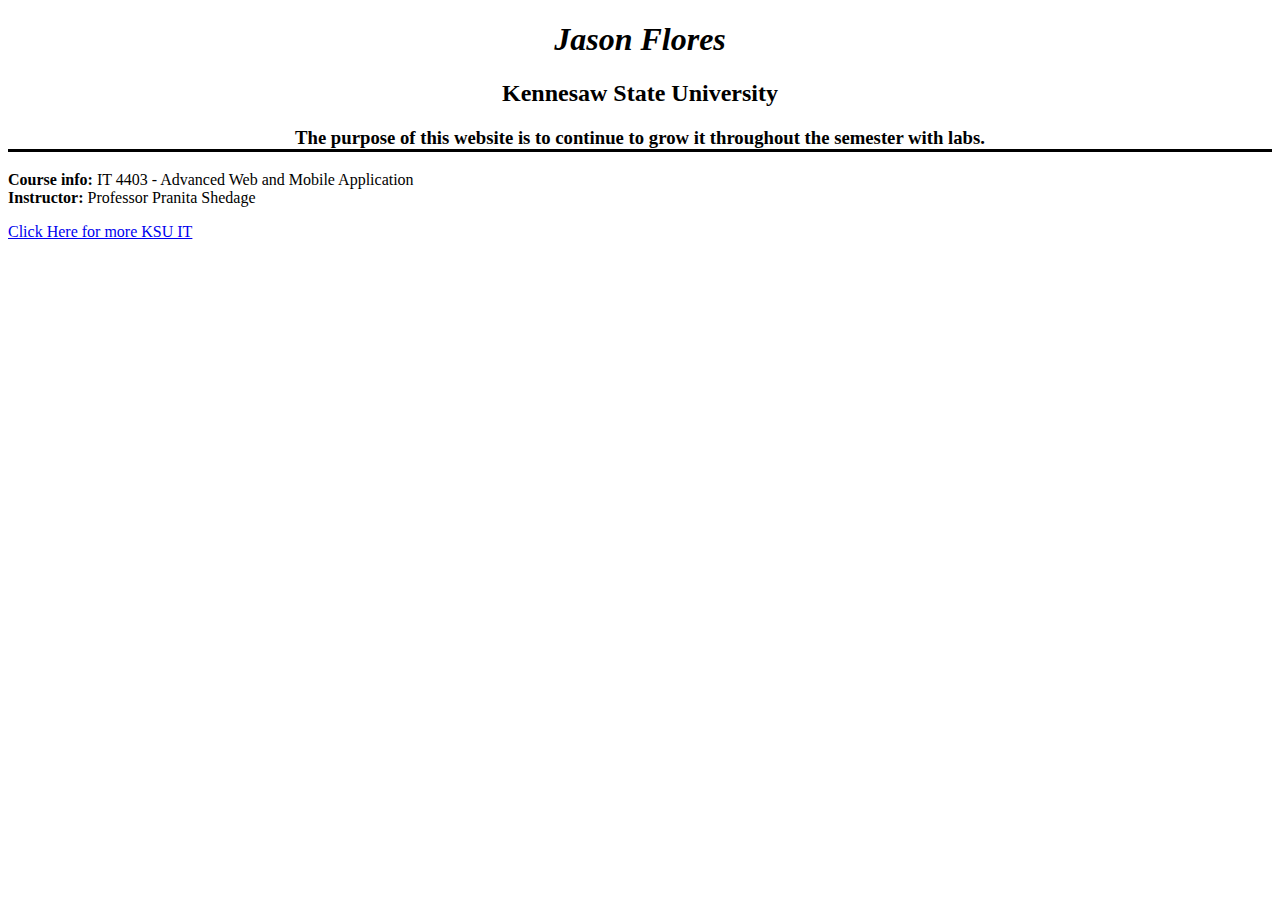
<file: index.html>
<!DOCTYPE html>
<html lang="en">
<head>
    <meta charset="UTF-8">
    <meta name="viewport" content="width=device-width, initial-scale=1.0">
    <title>Jason Flores</title>
    <link rel = "stylesheet" href = "styles.css">
</head>
<body>
    <h1>Jason Flores</h1>
    <h2>Kennesaw State University</h2>
    <h3>The purpose of this website is to continue to grow it throughout the semester with labs.</h3>
    <p><b>Course info:</b> IT 4403 - Advanced Web and Mobile Application
        <br><b>Instructor:</b> Professor Pranita Shedage</p>
    <a href = "https://ccse.kennesaw.edu/it/">Click Here for more KSU IT</a>
</body>
</html>
</file>
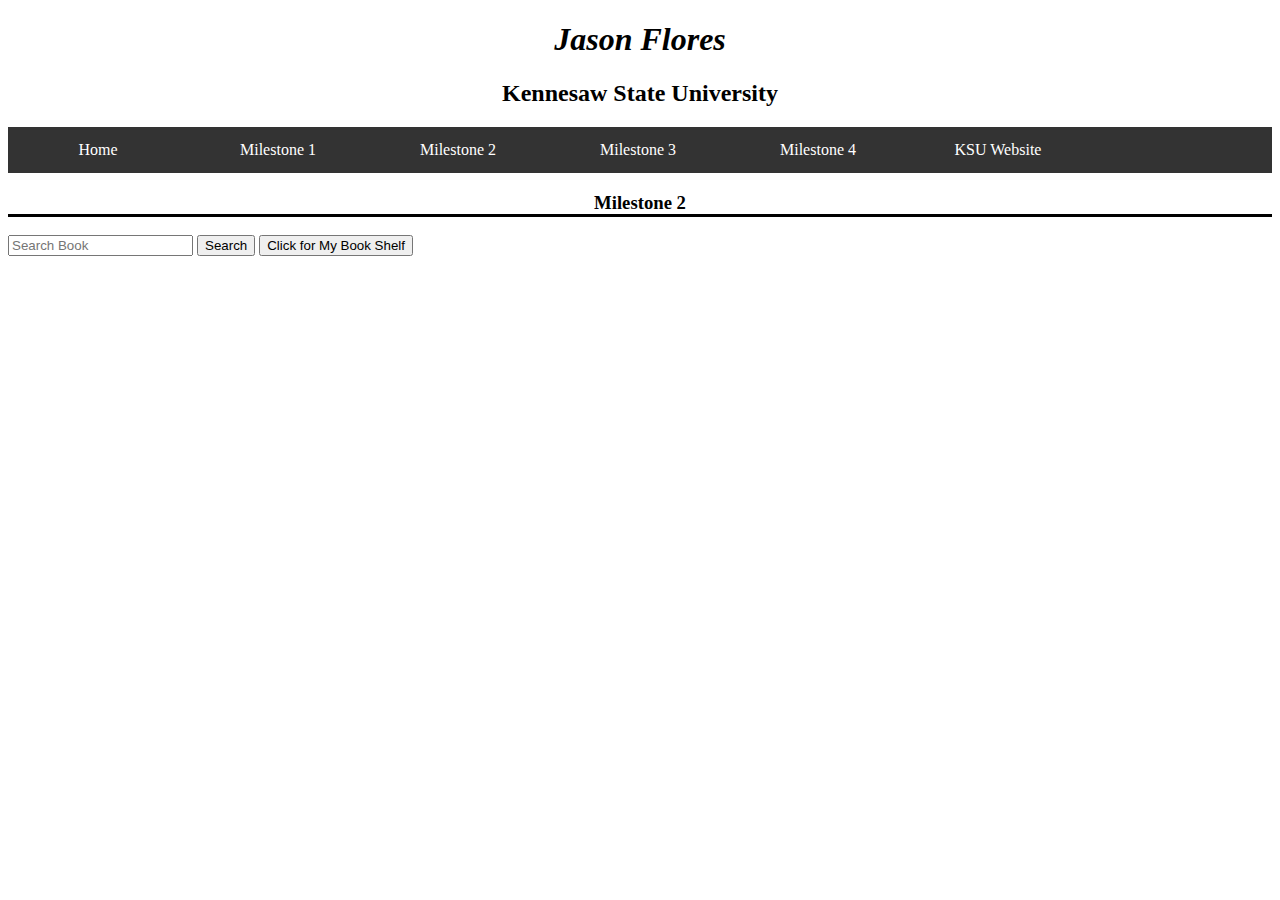
<file: milestone2.html>
<!DOCTYPE html>
<html lang="en">

<head>
    <meta charset="UTF-8">
    <meta name="viewport" content="width=device-width, initial-scale=1.0">
    <title>Jason Flores</title>
    <link rel="stylesheet" href="styles.css">
    <script src="https://ajax.googleapis.com/ajax/libs/jquery/3.7.1/jquery.min.js"></script>
</head>

<body>
    <!--Milestone 2 Page-->

    <h1>Jason Flores</h1>
    <h2>Kennesaw State University</h2>

    <!--navbar-->
    <div id="navbar">
        <ul>
            <li><a href="index.html">Home</a></li>
            <li><a href="milestone1.html">Milestone 1</a></li>
            <li><a href="milestone2.html">Milestone 2</a></li>
            <li><a href="milestone3.html">Milestone 3</a></li>
            <li><a href="milestone4.html">Milestone 4</a></li>
            <li><a href="http://ccse.kennesaw.edu/it">KSU Website</a></li>
        </ul>
        </table>
    </div>

    <h3>Milestone 2</h3>

    <!--Displays and clickables-->
    <input id="search" placeholder="Search Book">
    <button id="button" type="button">Search</button>
    <button onclick="document.location='milestone2MyBookshelf.html'">Click for My Book Shelf</button>
    <div id="results"></div>


    <script>
        function bookSearch() {
            var search = document.getElementById('search').value
            document.getElementById('results').innerHTML = ""
            console.log(search)

            //Used ajax since I am a bit familiar with it
            $.ajax({
                url: "https://www.googleapis.com/books/v1/volumes?q=" + search + "&startIndex=30&maxResults=40",
                dataType: "json",

                success: function (json) {
                    if (json.items) {
                        json.items.forEach(function (item) {
                            var title = item.volumeInfo.title;
                            var cover = item.volumeInfo.imageLinks ? item.volumeInfo.imageLinks.smallThumbnail : 'default-image-url.jpg'; // Provide a default image
                            var bookId = item.id; // Get the book ID for detail book page

                            // Create a link for the book title and book displays
                            document.getElementById('results').innerHTML += `
                            <a href="milestone2BookDetails.html?id=${bookId}" style="text-decoration: none; color: inherit;">
                            <h4 id='M2Titles'>${title}</h4>
                            </a>
                            <img src='${cover}' alt='${title} cover' style='display: block; margin: auto;' />
                            `;
                        });
                    }
                    else {
                        document.getElementById('results').innerHTML = "<p>No results found.</p>";
                    }
                }
                ,

                type: 'GET'

            });

        }

        document.getElementById('button').addEventListener('click', bookSearch, false)

    </script>

</body>

</html>
</file>
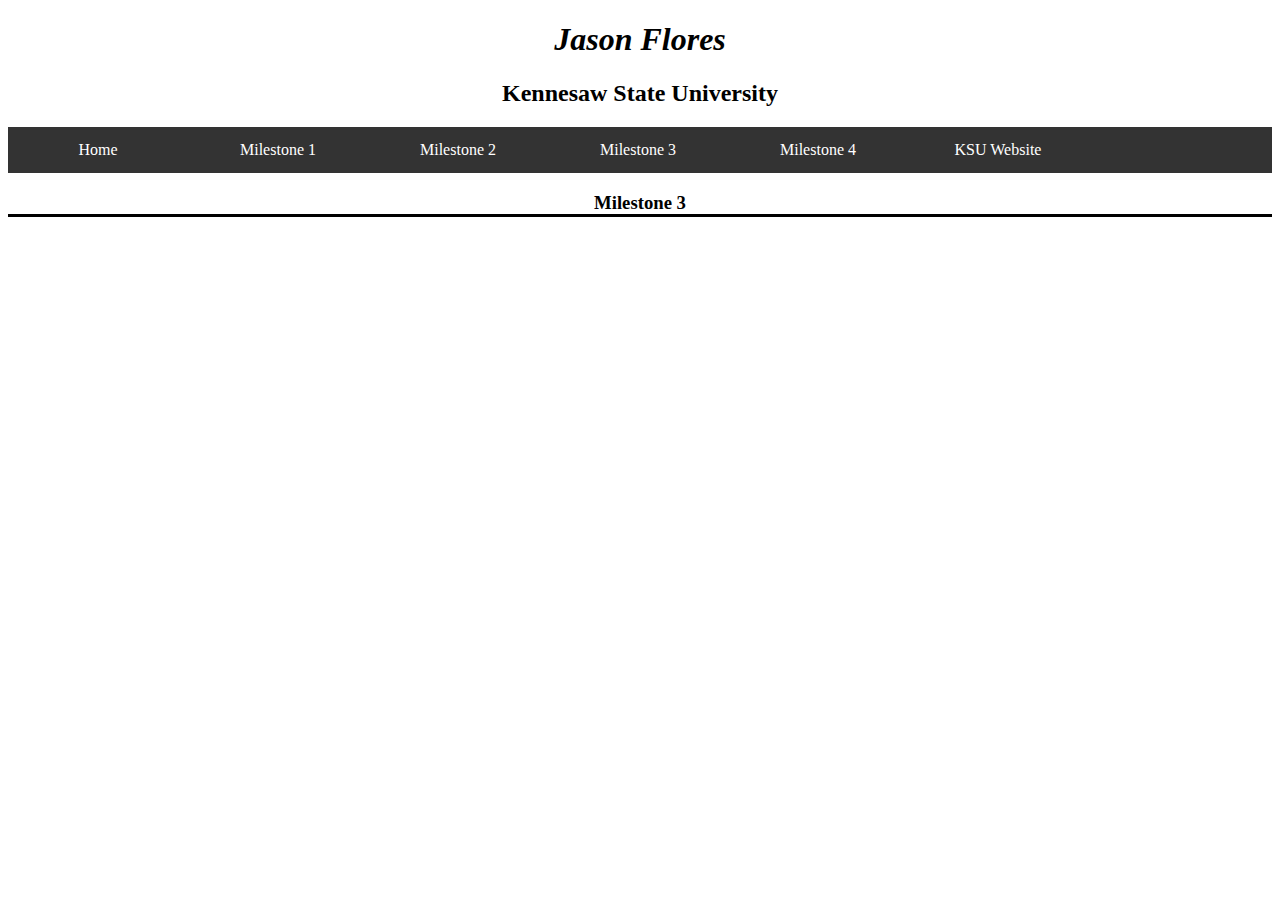
<file: milestone3.html>
<!DOCTYPE html>
<html lang="en">
<head>
    <meta charset="UTF-8">
    <meta name="viewport" content="width=device-width, initial-scale=1.0">
    <title>Jason Flores</title>
    <link rel = "stylesheet" href = "styles.css">
</head>
<body>
    <!--Milestone 3 Page-->

    <h1>Jason Flores</h1>
    <h2>Kennesaw State University</h2>

    <!--navbar-->
    <div id="navbar">
        <ul>
            <li><a href="index.html">Home</a></li>
            <li><a href="milestone1.html">Milestone 1</a></li>
            <li><a href="milestone2.html">Milestone 2</a></li>
            <li><a href="milestone3.html">Milestone 3</a></li>
            <li><a href="milestone4.html">Milestone 4</a></li>
            <li><a href="http://ccse.kennesaw.edu/it">KSU Website</a></li>
          </ul>
      </table></div>

    <h3>Milestone 3</h3>
</body>
</html>
</file>
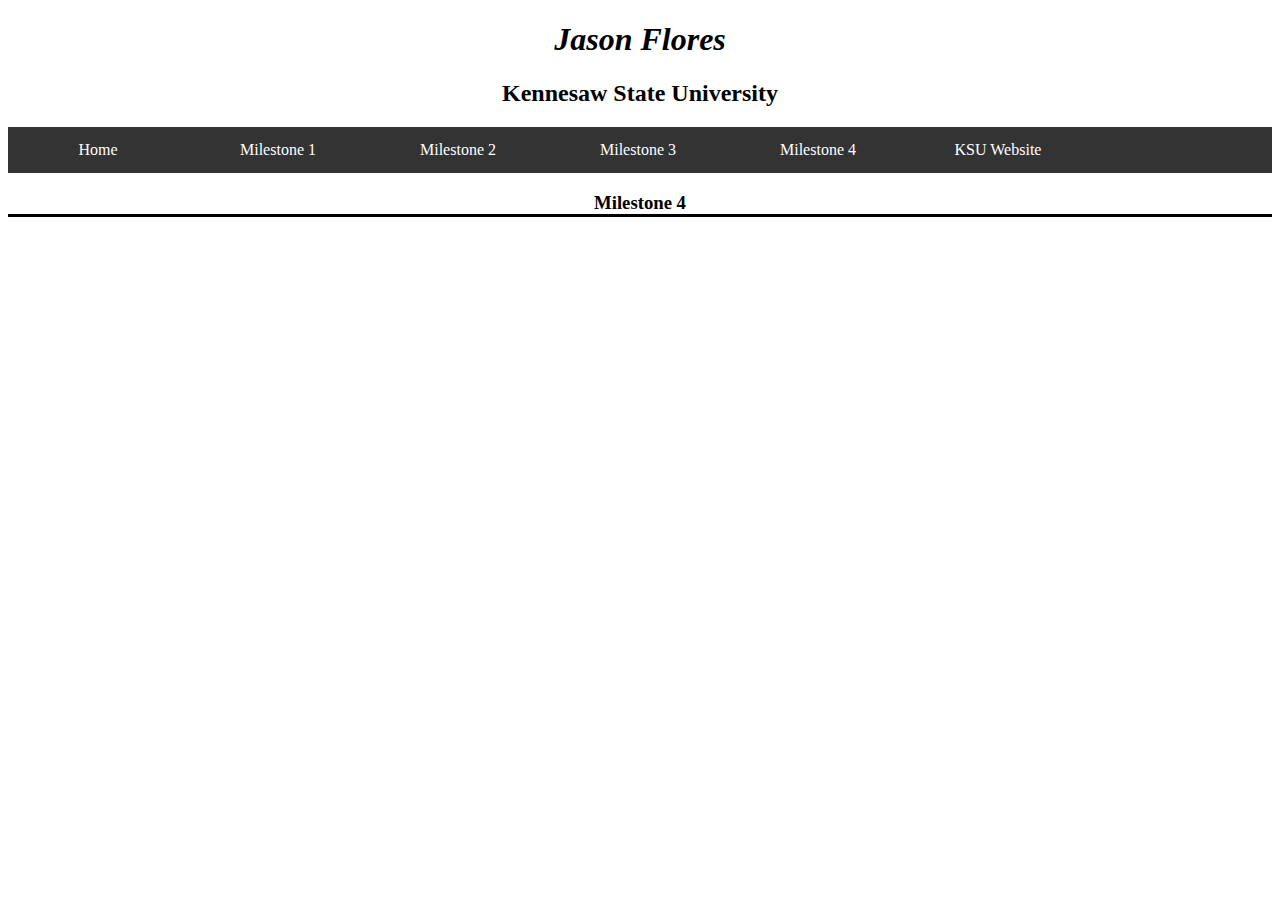
<file: milestone4.html>
<!DOCTYPE html>
<html lang="en">
<head>
    <meta charset="UTF-8">
    <meta name="viewport" content="width=device-width, initial-scale=1.0">
    <title>Jason Flores</title>
    <link rel = "stylesheet" href = "styles.css">
</head>
<body>
    <!--Milestone 4 Page-->

    <h1>Jason Flores</h1>
    <h2>Kennesaw State University</h2>

    <!--navbar-->
    <div id="navbar">
        <ul>
            <li><a href="index.html">Home</a></li>
            <li><a href="milestone1.html">Milestone 1</a></li>
            <li><a href="milestone2.html">Milestone 2</a></li>
            <li><a href="milestone3.html">Milestone 3</a></li>
            <li><a href="milestone4.html">Milestone 4</a></li>
            <li><a href="http://ccse.kennesaw.edu/it">KSU Website</a></li>
          </ul>
      </table></div>

    <h3>Milestone 4</h3>
</body>
</html>
</file>
<file: styles.css>
/*h1 style*/
h1{
    text-align: center;
    font-style: italic;
}

/*h2 style*/
h2{
    text-align: center;
}

/*h3 style*/
h3{
    text-align: center;
    border-bottom: solid;
}

#navbar{
    ul{
        list-style-type: none;
        margin: 0;
        padding: 0;
        overflow: hidden;
        background-color: #333;
    }
  
    li{
        float:left;
        width: 180px;
    }
  
    li a{
        display: block;
        color: white;
        text-align: center;
        padding: 14px 16px;
        text-decoration: none;
    }
  
  li a:hover{
        background-color: #111;
    }
}

/*thumbnail*/
#bookThumbnail{
    float: left;
    padding-right: 20px;
    padding-left: 20px;
    padding-top: 20px;
}

#title{
    font-style: italic;
    font-weight: bold;
    font-size: large;
    padding-top: 20px;
}

#subtitle{
    font-style: italic;
}

#authors{
    font-style: italic;
}

#publisher{
    font-style: italic;
}

#publishedDate{
    font-style: italic;
}

#description{
    padding-top: 30px;
    padding-bottom: 20px;
    border-bottom: solid;
}

#M2Titles{
    border-top: solid;
    text-align: center;
}

#bookDetailTitle{
    text-align: left;
}

#bookshelf_title{
    text-align: center;
}

#bookshelfTitles{
    text-align: left;
    font-style: italic;
}

#bookshelfAuthors{
    text-align: left;
    font-style: italic;
}
</file>
